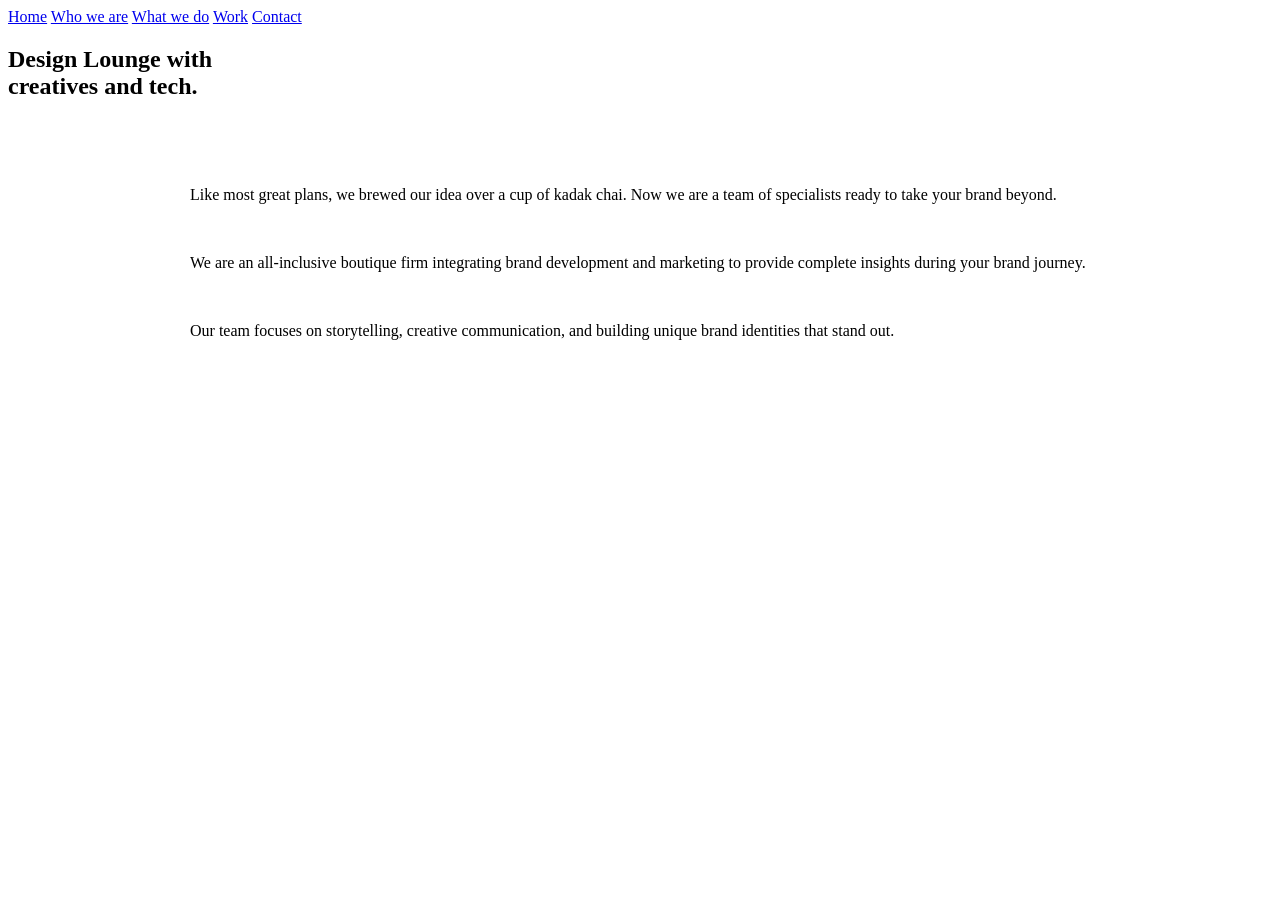
<file: about.html>
<body>

<nav>
  <a href="index.html">Home</a>
  <a href="about.html">Who we are</a>
  <a href="services.html">What we do</a>
  <a href="work.html">Work</a>
  <a href="contact.html">Contact</a>
</nav>

<section class="hero">
  <h1 class="fade-up">Design Lounge with<br>creatives and tech.</h1>
</section>

<section style="padding:50px; max-width:900px; margin:auto;">
  <p class="fade-up">
    Like most great plans, we brewed our idea over a cup of kadak chai. 
    Now we are a team of specialists ready to take your brand beyond.
  </p>

  <br>

  <p class="fade-up">
    We are an all-inclusive boutique firm integrating brand development 
    and marketing to provide complete insights during your brand journey.
  </p>

  <br>

  <p class="fade-up">
    Our team focuses on storytelling, creative communication, and 
    building unique brand identities that stand out.
  </p>
</section>

<script src="script.js"></script>
</body>
</file>
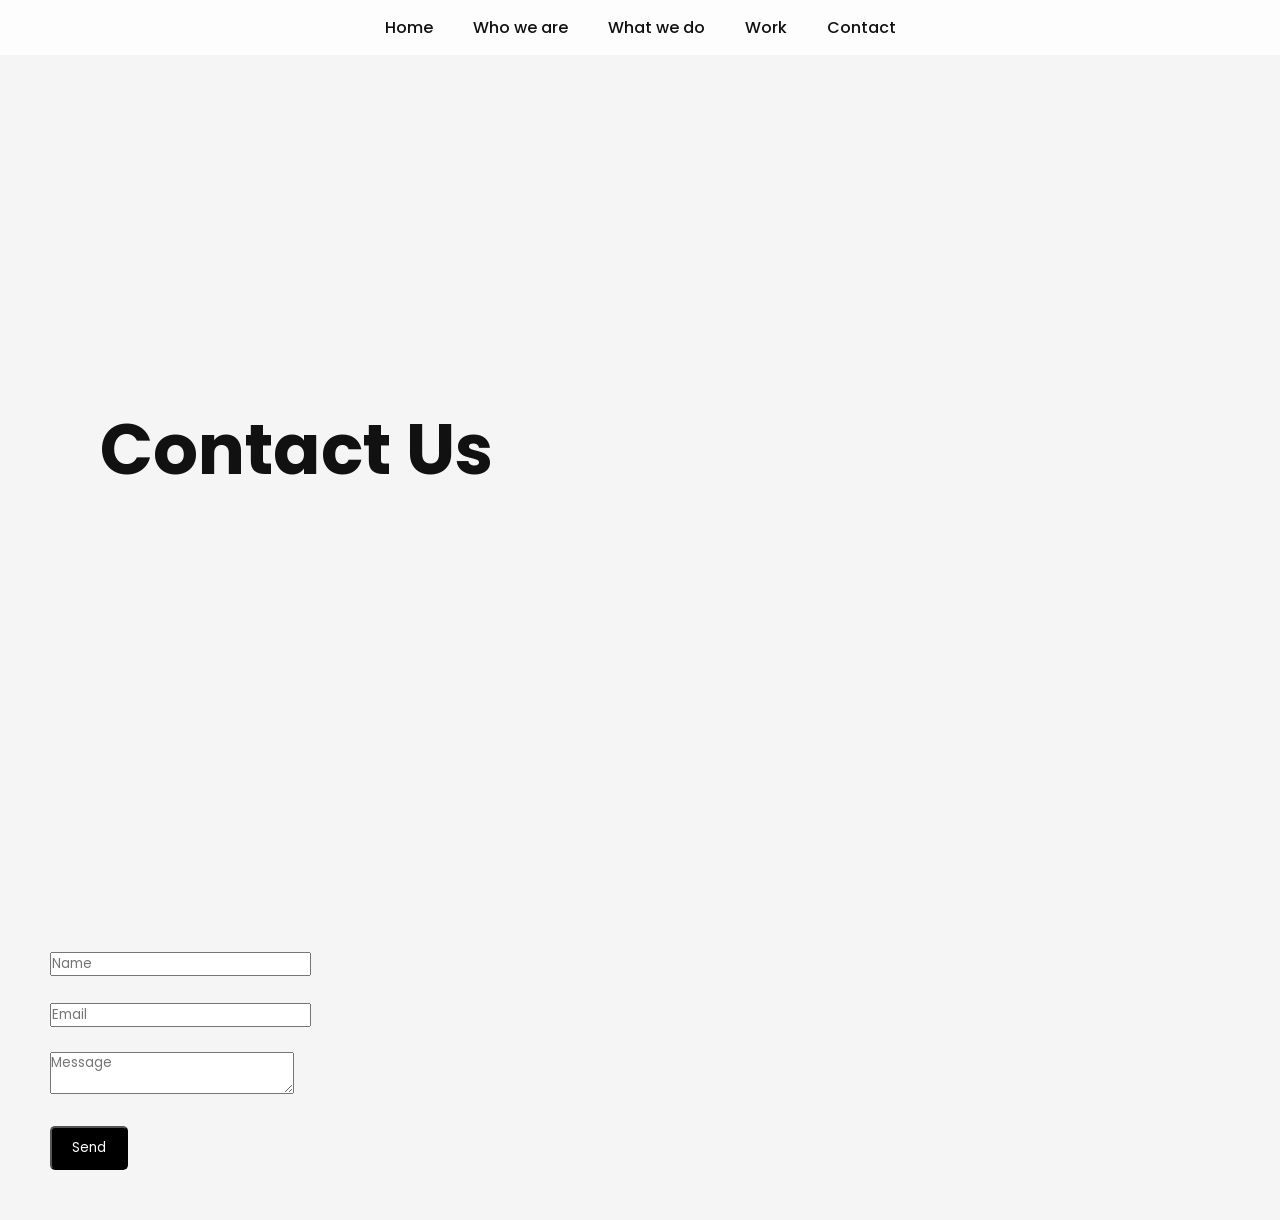
<file: contact.html>
<!DOCTYPE html>
<html>
<head>
<title>Contact</title>
<link rel="stylesheet" href="style.css">
</head>

<body>

<nav>
  <a href="index.html">Home</a>
  <a href="about.html">Who we are</a>
  <a href="services.html">What we do</a>
  <a href="work.html">Work</a>
  <a href="contact.html">Contact</a>
</nav>

<section class="hero">
  <h1>Contact Us</h1>
</section>

<section style="padding:50px">
  <form>
    <input type="text" placeholder="Name"><br><br>
    <input type="email" placeholder="Email"><br><br>
    <textarea placeholder="Message"></textarea><br><br>
    <button class="btn">Send</button>
  </form>
</section>

</body>
</html>
</file>
<file: style.css>
@import url('https://fonts.googleapis.com/css2?family=Poppins:wght@300;500;700&display=swap');

* {
  margin: 0;
  padding: 0;
  box-sizing: border-box;
  font-family: 'Poppins', sans-serif;
}

body {
  background: #f5f5f5;
  color: #111;
  transition: 0.3s;
}

/* NAV */
nav {
  position: fixed;
  width: 100%;
  top: 0;
  backdrop-filter: blur(10px);
  background: rgba(255,255,255,0.8);
  display: flex;
  justify-content: center;
  padding: 15px;
  z-index: 1000;
}

nav a {
  margin: 0 20px;
  text-decoration: none;
  color: #111;
  font-weight: 500;
}

nav a:hover {
  color: red;
}

/* HERO */
.hero {
  height: 100vh;
  display: flex;
  align-items: center;
  padding: 100px;
}

.hero h1 {
  font-size: 70px;
}

.hero span {
  color: red;
}

/* GRID */
.grid {
  display: grid;
  grid-template-columns: repeat(auto-fit, minmax(300px, 1fr));
  gap: 30px;
  padding: 50px;
}

.card {
  overflow: hidden;
  border-radius: 15px;
  position: relative;
}

.card img {
  width: 100%;
  transition: 0.4s;
}

.card:hover img {
  transform: scale(1.1);
}

.overlay {
  position: absolute;
  bottom: 0;
  background: rgba(0,0,0,0.6);
  color: white;
  width: 100%;
  padding: 15px;
  opacity: 0;
  transition: 0.3s;
}

.card:hover .overlay {
  opacity: 1;
}

/* BUTTON */
.btn {
  padding: 10px 20px;
  background: black;
  color: white;
  text-decoration: none;
  border-radius: 5px;
}

/* DARK MODE */
.dark {
  background: #111;
  color: white;
}

/* FOOTER */
footer {
  text-align: center;
  padding: 30px;
}
</file>
